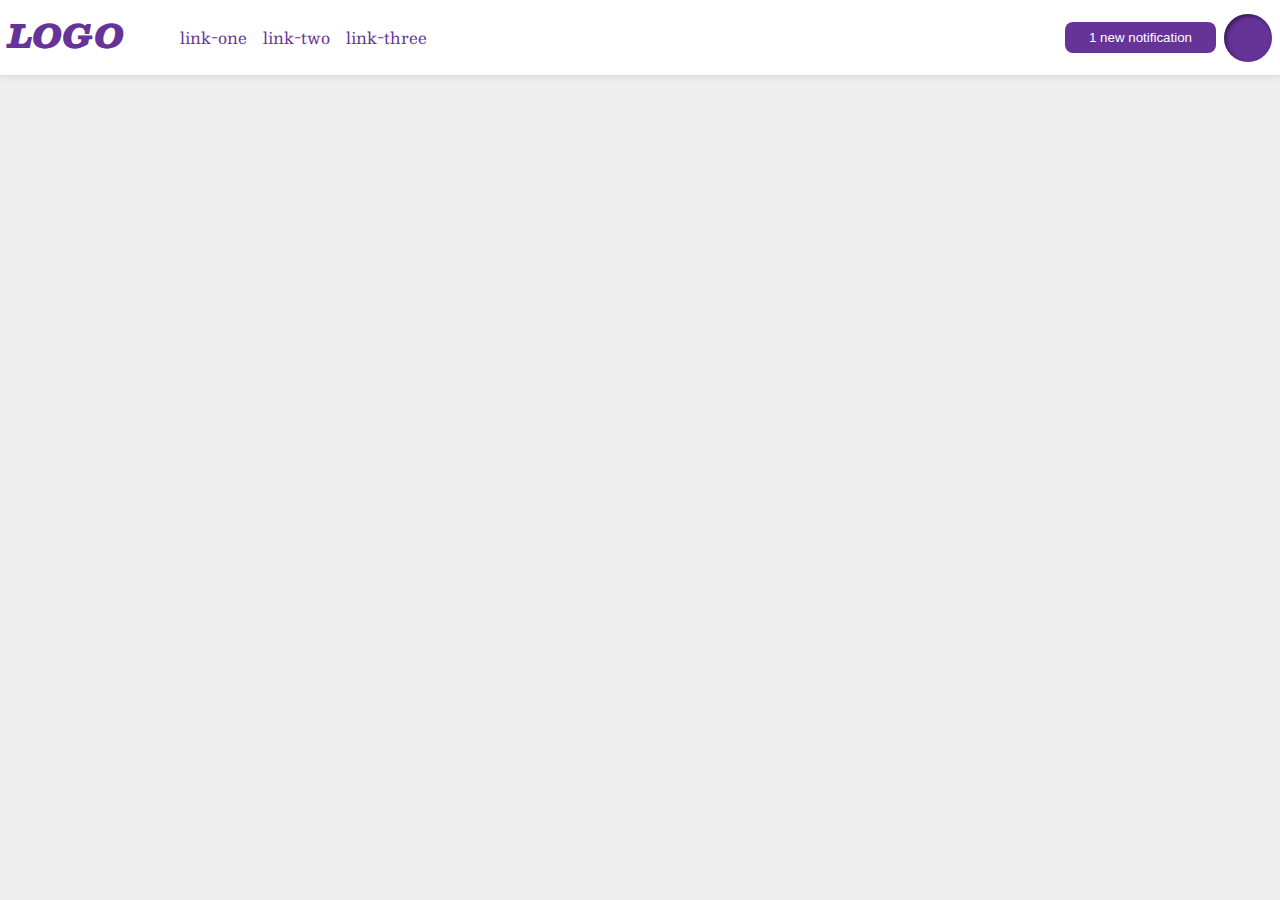
<file: flex/03-flex-header-2/index.html>
<!DOCTYPE html>
<html lang="en">
  <head>
    <meta charset="UTF-8">
    <meta http-equiv="X-UA-Compatible" content="IE=edge">
    <meta name="viewport" content="width=device-width, initial-scale=1.0">
    <title>Flex Header 2</title>
    <link rel="stylesheet" href="style.css">
  </head>
  <body>
    <div class="header">
      <div class="container-left">
        <div class="logo">
          LOGO
        </div>
        <ul class="links">
          <li><a href="google.com">link-one</a></li>
          <li><a href="google.com">link-two</a></li>
          <li><a href="google.com">link-three</a></li>
        </ul>
      </div>
      <div class="container-right">
        <button class="notifications">
          1 new notification
        </button>
        <div class="profile-image"></div>
      </div>
    </div>
  </body>
</html>
</file>
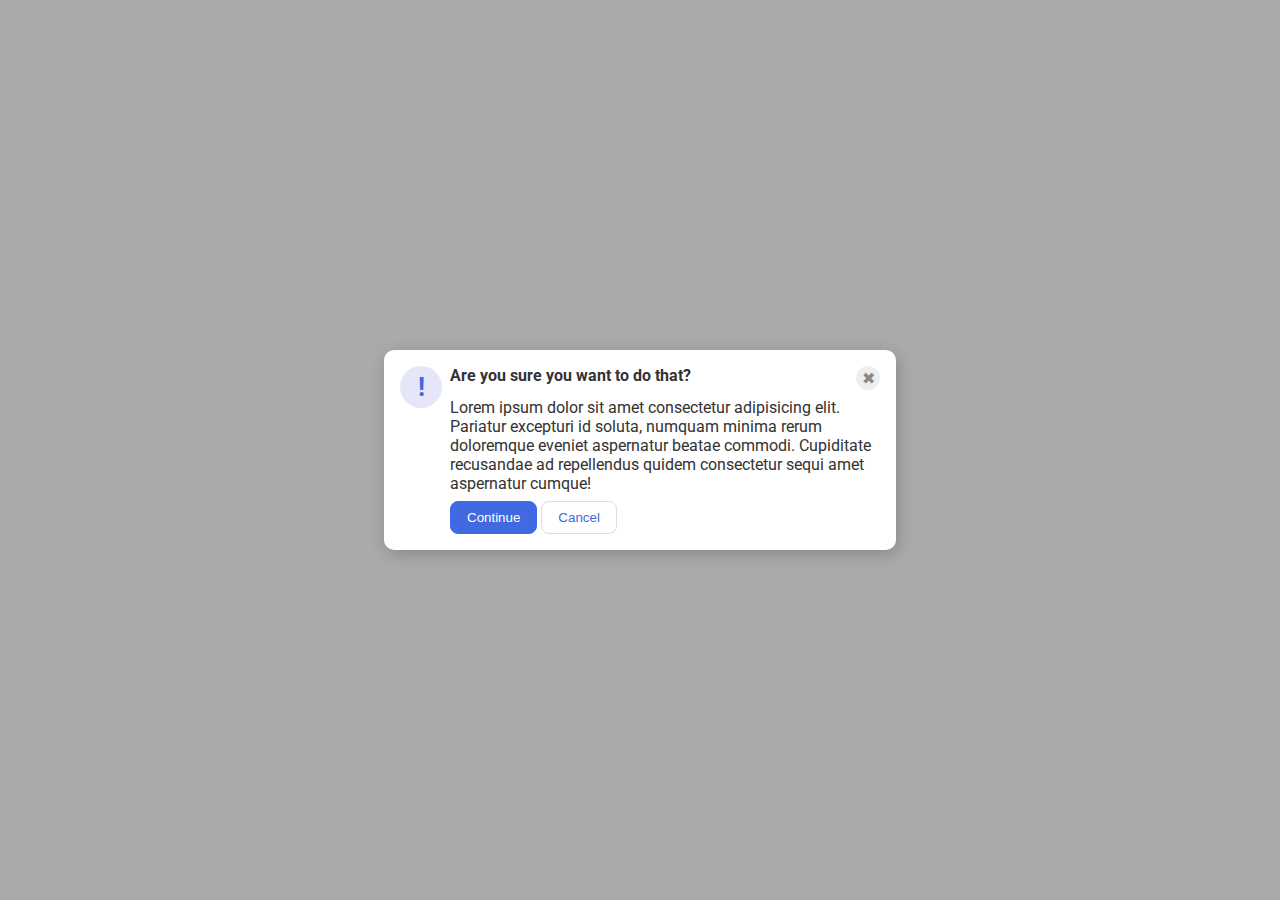
<file: flex/05-flex-modal/index.html>
<!DOCTYPE html>
<html lang="en">
  <head>
    <meta charset="UTF-8">
    <meta http-equiv="X-UA-Compatible" content="IE=edge">
    <meta name="viewport" content="width=device-width, initial-scale=1.0">
    <link rel="stylesheet" href="style.css">
    <title>Modal</title>
  </head>
  <body>
    <div class="modal">
      <div class="nested-container-1">
        <div class="icon">!</div>
      </div>
      <div class="nested-container-2">
        <div class="nested-container-3">
          <div class="header">Are you sure you want to do that?</div>
          <button class="close-button">✖</button>
        </div>
        <div class="text">Lorem ipsum dolor sit amet consectetur adipisicing elit. Pariatur excepturi id soluta, numquam minima rerum doloremque eveniet aspernatur beatae commodi. Cupiditate recusandae ad repellendus quidem consectetur sequi amet aspernatur cumque!</div>
        <div class="button-container">
          <button class="continue">Continue</button>
          <button class="cancel">Cancel</button>
        </div>
      </div>
    </div>
  </body>
</html>
</file>
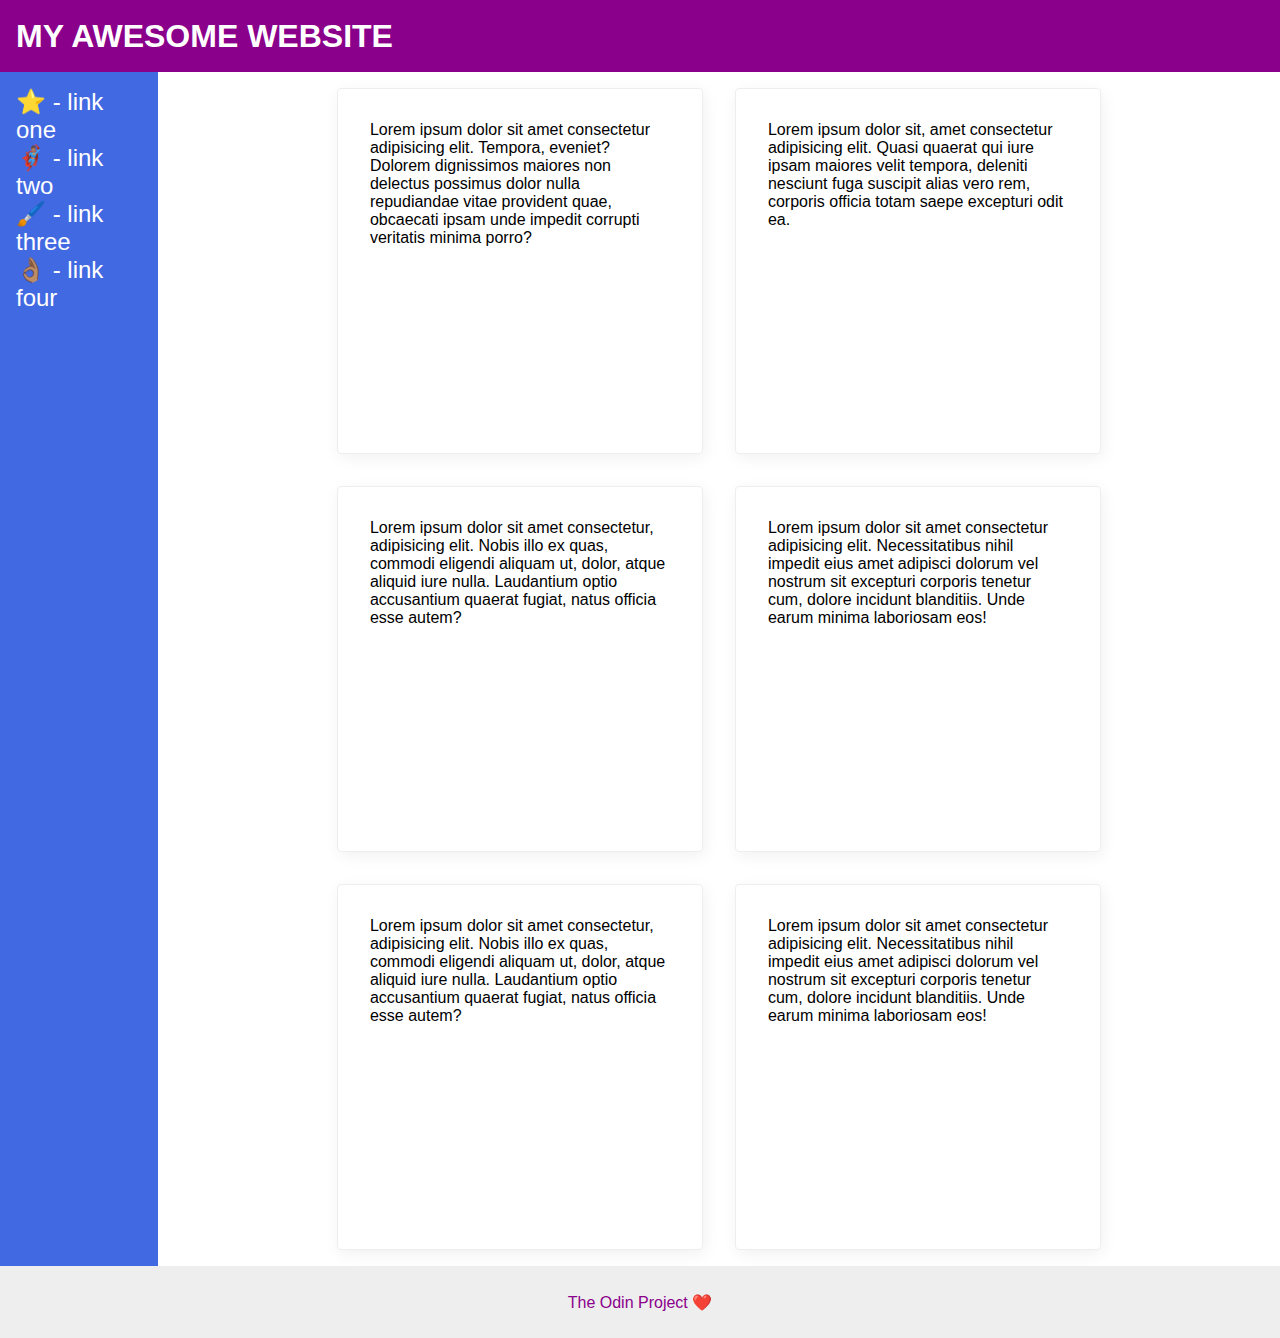
<file: flex/07-flex-layout-2/index.html>
<!DOCTYPE html>
<html lang="en">
  <head>
    <meta charset="UTF-8">
    <meta http-equiv="X-UA-Compatible" content="IE=edge">
    <meta name="viewport" content="width=device-width, initial-scale=1.0">
    <title>The Holy Grail</title>
    <link rel="stylesheet" href="style.css">
  </head>
  <body>
    <div class="header">
      <h1>
        MY AWESOME WEBSITE
      </h1>
    </div>
    
    <div class="center">
      <div class="sidebar">
        <ul>
          <li><a href="#">⭐ - link one</a></li>
          <li><a href="#">🦸🏽‍♂️ - link two</a></li>
          <li><a href="#">🖌️ - link three</a></li>
          <li><a href="#">👌🏽 - link four</a></li>
        </ul>
      </div>
  
      <div class="cards">
        <div class="card">Lorem ipsum dolor sit amet consectetur adipisicing elit. Tempora, eveniet? Dolorem dignissimos maiores non delectus possimus dolor nulla repudiandae vitae provident quae, obcaecati ipsam unde impedit corrupti veritatis minima porro?</div>
        <div class="card">Lorem ipsum dolor sit, amet consectetur adipisicing elit. Quasi quaerat qui iure ipsam maiores velit tempora, deleniti nesciunt fuga suscipit alias vero rem, corporis officia totam saepe excepturi odit ea.</div>
        <div class="card">Lorem ipsum dolor sit amet consectetur, adipisicing elit. Nobis illo ex quas, commodi eligendi aliquam ut, dolor, atque aliquid iure nulla. Laudantium optio accusantium quaerat fugiat, natus officia esse autem?</div>
        <div class="card">Lorem ipsum dolor sit amet consectetur adipisicing elit. Necessitatibus nihil impedit eius amet adipisci dolorum vel nostrum sit excepturi corporis tenetur cum, dolore incidunt blanditiis. Unde earum minima laboriosam eos!</div>
        <div class="card">Lorem ipsum dolor sit amet consectetur, adipisicing elit. Nobis illo ex quas, commodi eligendi aliquam ut, dolor, atque aliquid iure nulla. Laudantium optio accusantium quaerat fugiat, natus officia esse autem?</div>
        <div class="card">Lorem ipsum dolor sit amet consectetur adipisicing elit. Necessitatibus nihil impedit eius amet adipisci dolorum vel nostrum sit excepturi corporis tenetur cum, dolore incidunt blanditiis. Unde earum minima laboriosam eos!</div>
      </div>
    </div>

    <div class="footer">
      The Odin Project ❤️
    </div>
  </body>
</html>
</file>
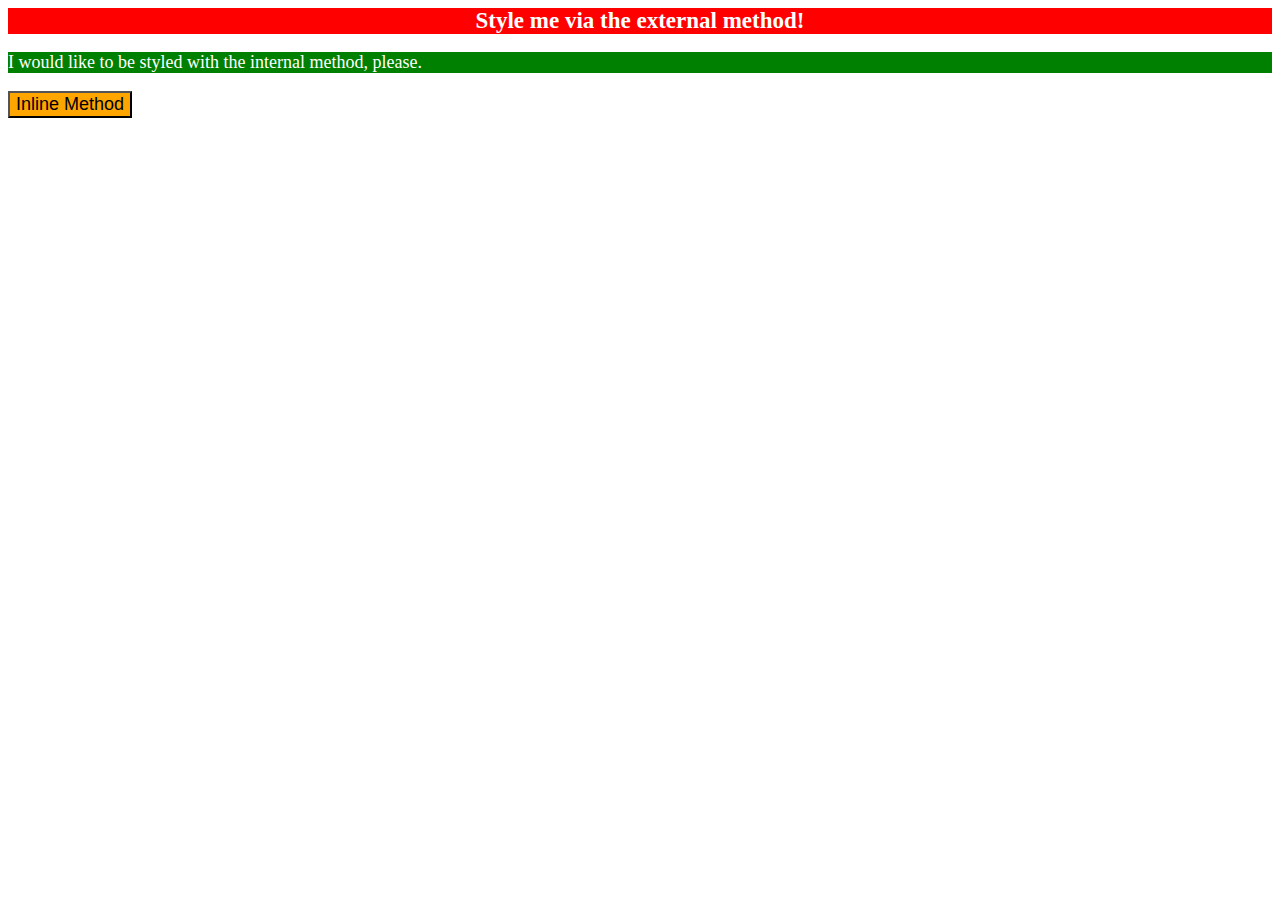
<file: foundations/01-css-methods/index.html>
<!DOCTYPE html>
<html lang="en">
  <style>
    p{
      background-color: green;
      color: white;
      font-size: 18px;
    }
  </style>
  <head>
    <meta charset="UTF-8">
    <meta http-equiv="X-UA-Compatible" content="IE=edge">
    <meta name="viewport" content="width=device-width, initial-scale=1.0">
    <link rel="stylesheet" href="style.css">
    <title>Methods for Adding CSS</title>
  </head>
  <body>
    <div>Style me via the external method!</div>
    <p>I would like to be styled with the internal method, please.</p>
    <button style="background-color: orange; font-size: 18px;">Inline Method</button>
  </body>
</html>
</file>
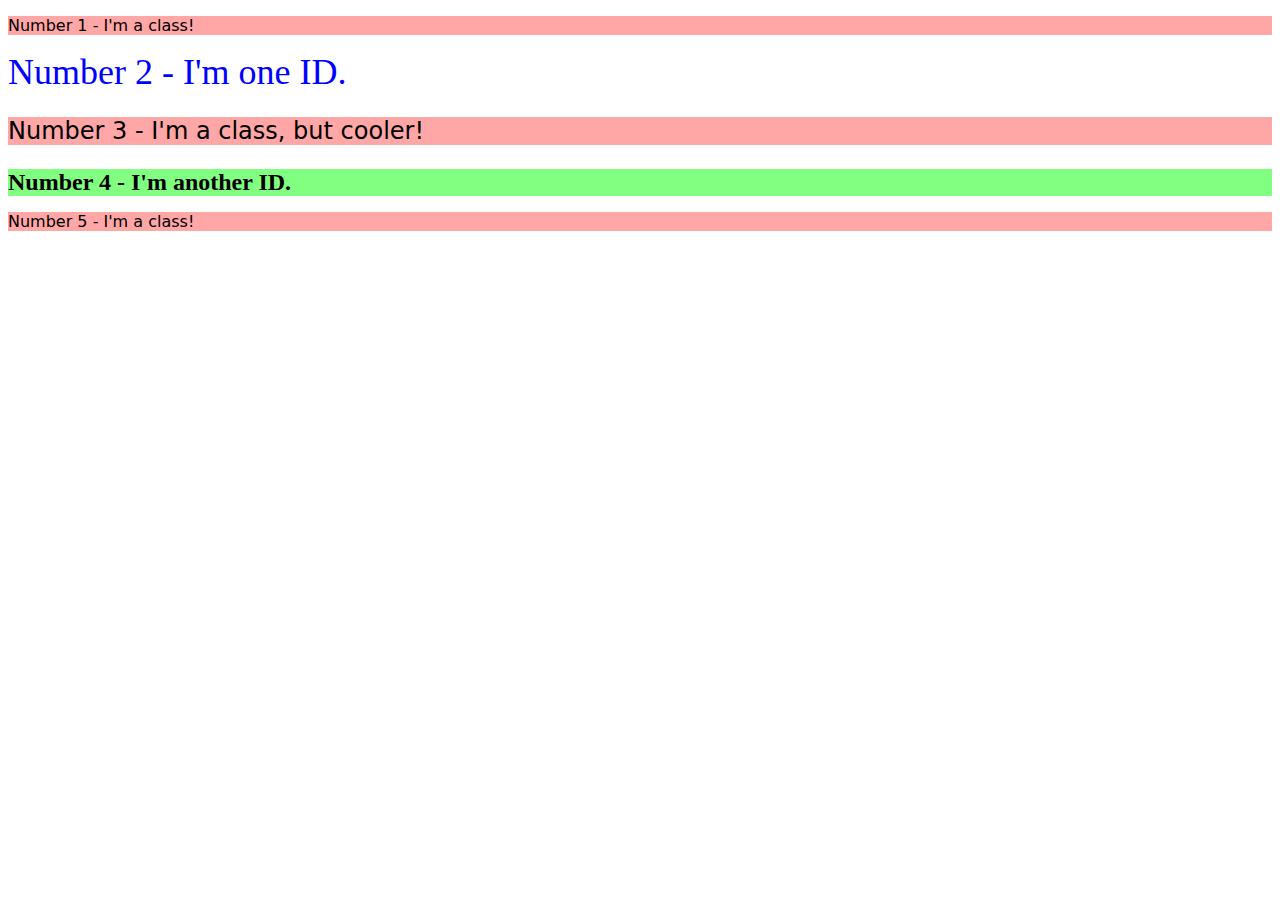
<file: foundations/02-class-id-selectors/index.html>
<!DOCTYPE html>
<html lang="en">
  <head>
    <meta charset="UTF-8">
    <meta http-equiv="X-UA-Compatible" content="IE=edge">
    <meta name="viewport" content="width=device-width, initial-scale=1.0">
    <title>Class and ID Selectors</title>
    <link rel="stylesheet" href="style.css">
  </head>
  <body>
    <p class="odd">Number 1 - I'm a class!</p>
    <div id="num2">Number 2 - I'm one ID.</div>
    <p class="odd num3">Number 3 - I'm a class, but cooler!</p>
    <div id="num4">Number 4 - I'm another ID.</div>
    <p class="odd">Number 5 - I'm a class!</p>
  </body>
</html>
</file>
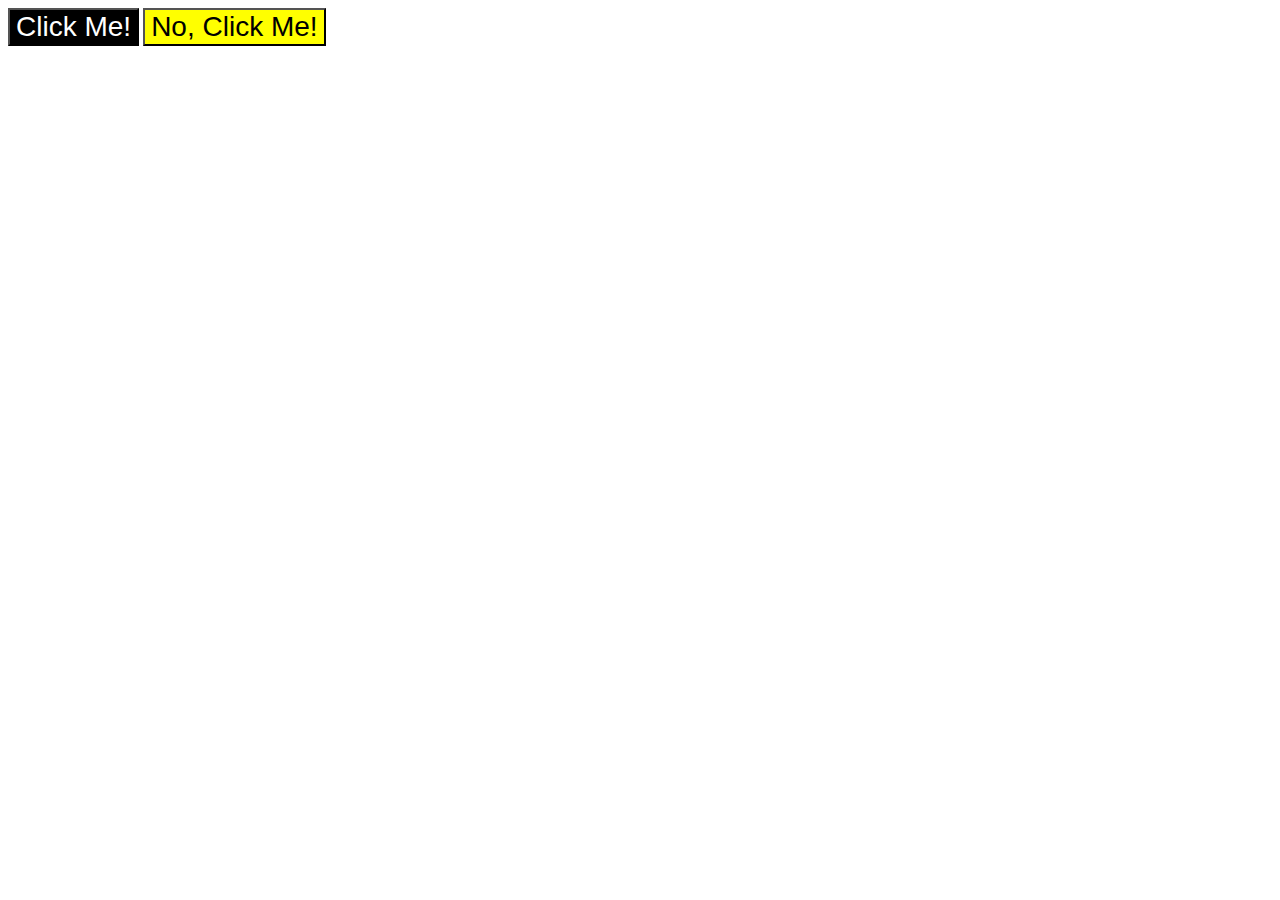
<file: foundations/03-grouping-selectors/index.html>
<!DOCTYPE html>
<html lang="en">
  <head>
    <meta charset="UTF-8">
    <meta http-equiv="X-UA-Compatible" content="IE=edge">
    <meta name="viewport" content="width=device-width, initial-scale=1.0">
    <title>Grouping Selectors</title>
    <link rel="stylesheet" href="style.css">
  </head>
  <body>
    <button class="same b1">Click Me!</button>
    <button class="same b2">No, Click Me!</button>
  </body>
</html>
</file>
<file: flex/03-flex-header-2/style.css>
/* this is some magical font-importing.  
you'll learn about it later. */
@import url('https://fonts.googleapis.com/css2?family=Besley:ital,wght@0,400;1,900&display=swap');

body {
  margin: 0;
  background: #eee;
  font-family: Besley, serif;
}

.header {
  background: white;
  border-bottom: 1px solid #ddd;
  box-shadow: 0 0 8px rgba(0,0,0,.1);
  display: flex;
  justify-content: space-between;
  padding: 8px;
}

.profile-image {
  background: rebeccapurple;
  box-shadow: inset 2px 2px 4px rgba(0,0,0,.5);
  border-radius: 50%;
  width: 48px;
  height: 48px;
}

.logo {
  color: rebeccapurple;
  font-size: 32px;
  font-weight: 900;
  font-style: italic;
}

button {
  border: none;
  border-radius: 8px;
  background: rebeccapurple;
  color: white;
  padding: 8px 24px;
}

a {
  /* this removes the line under our links */
  text-decoration: none;
  color: rebeccapurple;
}

ul {
  list-style-type: none;
  display: flex;
}

li{
  margin-left: 16px;
}

.container-left{
  display: flex;
}
.container-right{
  display: flex;
  align-items: center;
  gap: 8px;
}
</file>
<file: flex/05-flex-modal/style.css>
@import url('https://fonts.googleapis.com/css2?family=Roboto:wght@400;700&display=swap');

html, body {
  height: 100%;
}

body {
  font-family: Roboto, sans-serif;
  margin: 0;
  background: #aaa;
  color: #333;
  /* I'll give you this one for free lol */
  display: flex;
  align-items: center;
  justify-content: center;
}

.modal {
  background: white;
  width: 480px;
  border-radius: 10px;
  box-shadow: 2px 4px 16px rgba(0,0,0,.2);
  display: flex;
  padding: 16px;
  gap: 8px;
}

.icon {
  color: royalblue;
  font-size: 26px;
  font-weight: 700;
  background: lavender;
  width: 42px;
  height: 42px;
  border-radius: 50%;
  display: flex;
  align-items: center;
  justify-content: center;
}

.close-button {
  background: #eee;
  border-radius: 50%;
  color: #888;
  font-weight: 400;
  font-size: 16px;
  height: 24px;
  width: 24px;
  display: flex;
  align-items: center;
  justify-content: center;
  border: 1px solid #eee;
  padding: 0;
}

button {
  cursor: pointer;
  padding: 8px 16px;
  border-radius: 8px;
}

button.continue {
  background: royalblue;
  border: 1px solid royalblue;
  color: white;
}

button.cancel {
  background: white;
  border: 1px solid #ddd;
  color: royalblue;
}

.nested-container-3{
  display: flex;
  justify-content: space-between;
}

.nested-container-2{
  display: flex;
  flex-direction: column;
  gap: 8px;
}

.header{
  font-weight: bold;
}
</file>
<file: flex/07-flex-layout-2/style.css>
body {
  font-family: -apple-system, BlinkMacSystemFont, 'Segoe UI', Roboto, Oxygen, Ubuntu, Cantarell, 'Open Sans', 'Helvetica Neue', sans-serif;
  margin: 0;
  min-height: 100vh;
  display: flex;
  flex-direction: column;
}

.header {
  height: 72px;
  background: darkmagenta;
  color: white;
  display: flex;
  align-items: center;
}

.header h1{
  font-weight: 900;
  margin-left: 16px;
  font-size: 32px;
}

.footer {
  height: 72px;
  background: #eee;
  color: darkmagenta;
  display: flex;
  justify-content: center;
  align-items: center;
}

.sidebar {
  width: 300px;
  background: royalblue;
  box-sizing: border-box;
  display: flex;
  flex-direction: column;
  justify-content: flex-start;
  padding: 16px;
}

.card {
  border: 1px solid #eee;
  box-shadow: 2px 4px 16px rgba(0,0,0,.06);
  border-radius: 4px;
  padding: 32px;
  width: 300px;
  height: 300px;
  margin: 16px;
}

.cards{
  display: flex;
  flex-wrap: wrap;
  justify-content: center;
}

.center{
  display: flex;
}

a{
  text-decoration: none;
  color: white;
  font-size: 24px;
}

li{
  list-style-type: none;
}

ul{
  padding: 0;
  margin: 0;
}
</file>
<file: foundations/01-css-methods/style.css>
div{
    background-color: red;
    color: white;
    font-size: 23px;
    text-align: center;
    font-weight: bold;
}
</file>
<file: foundations/02-class-id-selectors/style.css>
.odd{
    background-color: #ffa7a7;
    font-family: Verdana, DejaVu Sans, sans-serif;
}
#num2{
    color: blue;
    font-size: 36px;
}
#num4{
    background-color: #80ff80;
    font-size: 24px;
    font-weight: bold;
}
.num3{
    font-size: 24px;
}
</file>
<file: foundations/03-grouping-selectors/style.css>
.same{
    font-size: 28px;
    font-family: Helvetica, 'Times New Roman', sans-serif;
}
.b1{
    background-color: black;
    color: white;
}
.b2{
    background-color: yellow;
}
</file>
